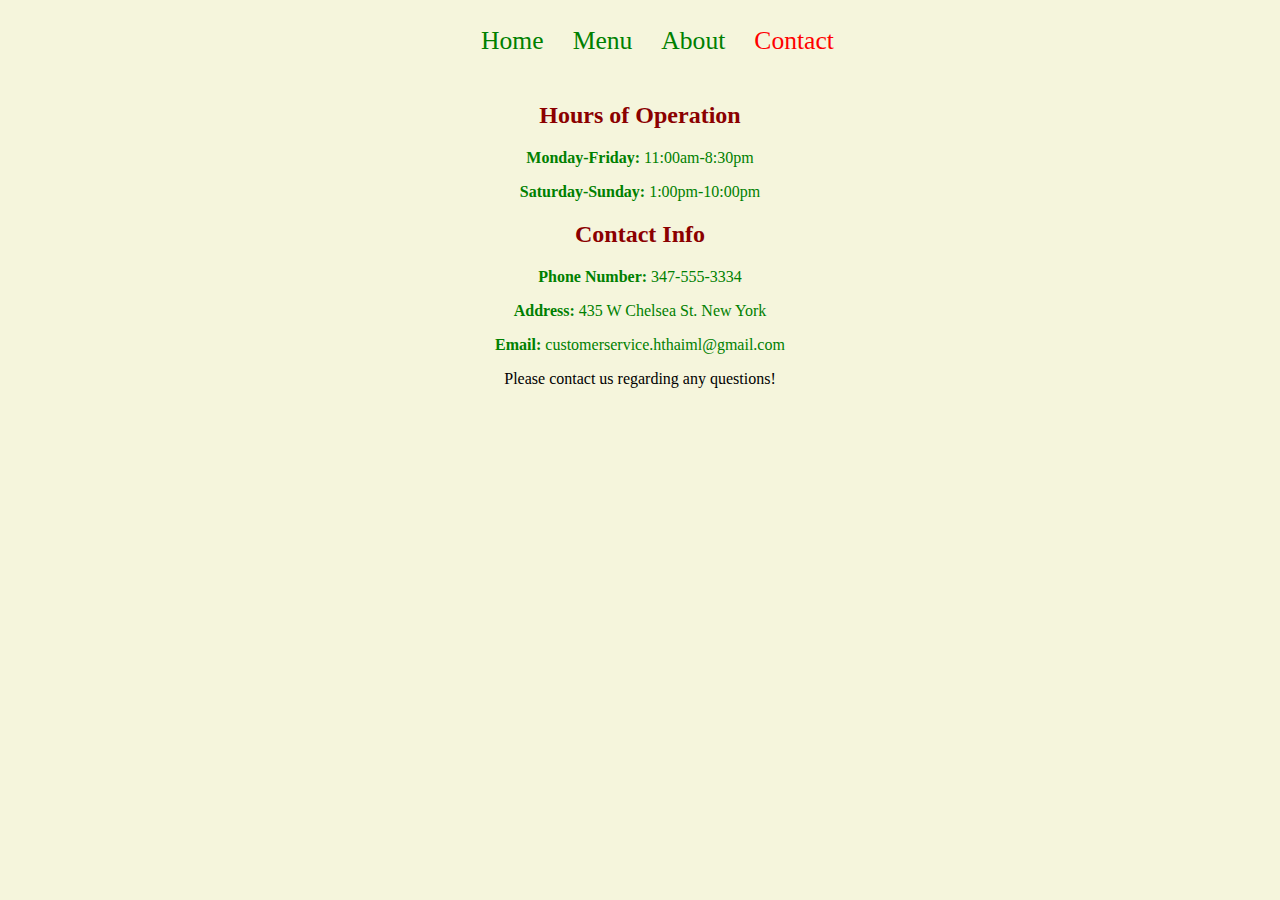
<file: contact.html>
<!DOCTYPE html>
<html lang="en">
<head>
    <meta charset="UTF-8">
    <meta name="viewport" content="width=device-width, initial-scale=1.0">

    <title>Document</title>

    <!-- Remember to link to your CSS file! -->
    <link rel="stylesheet" href="assets/css/style.css" type="text/css">
    <link rel="stylesheet" 
        href="https://pro.fontawesome.com/releases/v5.10.0/css/all.css" 
        integrity="sha384-AYmEC3Yw5cVb3ZcuHtOA93w35dYTsvhLPVnYs9eStHfGJvOvKxVfELGroGkvsg+p" 
        crossorigin="anonymous"/>

</head>
<body>
    <!-- CONTACT PAGE -->
    <!-- TODO: Navbar here -->
    <div>
        <nav>
            <ul>
                <li>
                    <a href="index.html">Home</a>
                </li>

                <li>
                     <a href="menu.html">Menu</a>
                </li>

                <li>
                    <a href="about.html">About</a>
                </li>

                <li>
                    <a href="contact.html" class="highlight">Contact</a>
                </li>
            </ul>
        </nav>
    </div>

    <!-- TODO: Banner Image here-->
    <main>
        <h2>Hours of Operation</h2>
        <p>
            <strong>Monday-Friday:</strong> 11:00am-8:30pm
        </p>
        <p>
            <strong>Saturday-Sunday:</strong> 1:00pm-10:00pm
        </p>
        <h2>Contact Info</h2>
        <p>
            <strong>Phone Number:</strong> 347-555-3334
        </p>
        <p> 
            <strong>Address:</strong> 435 W Chelsea St. New York
        </p>
        <p>
            <strong>Email:</strong> customerservice.hthaiml@gmail.com
        </p>
        <footer<strong>Please contact us regarding any questions!</strong></footer>
    </main>
</body>
</html>
</file>
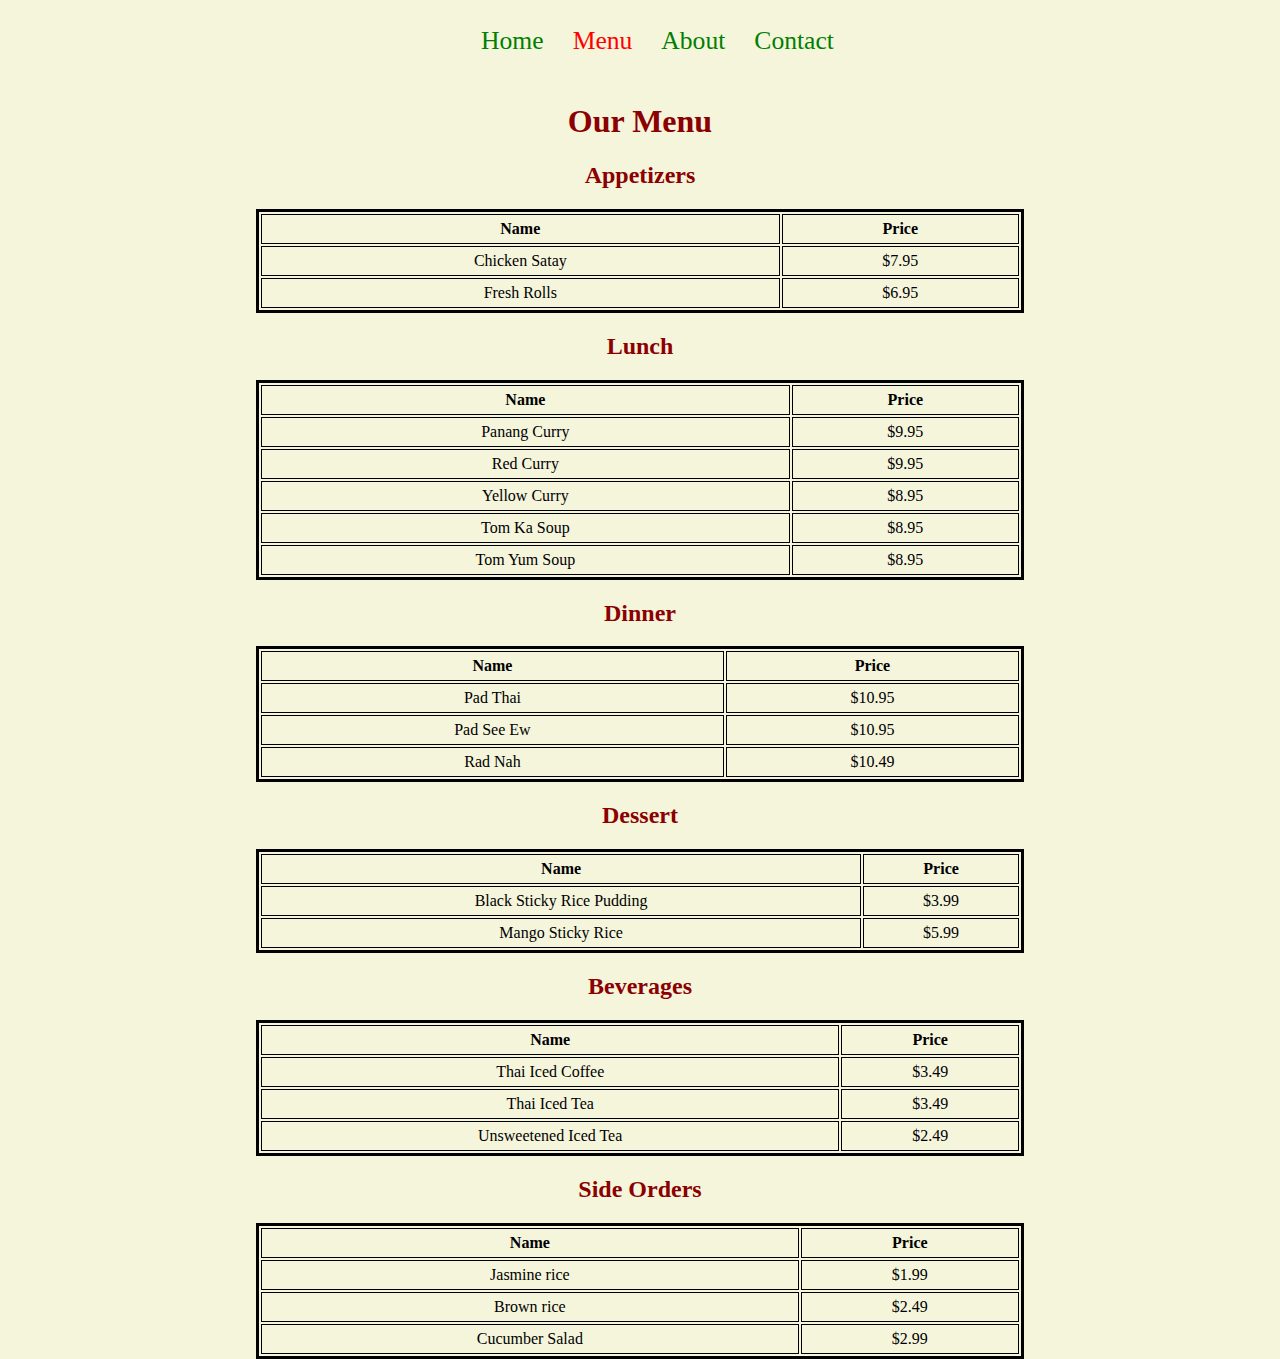
<file: menu.html>
<!DOCTYPE html>
<html lang="en">
<head>
    <meta charset="UTF-8">
    <meta name="viewport" content="width=device-width, initial-scale=1.0">

    <title>Document</title>

    <!-- Remember to link to your CSS file! -->
    <link rel="stylesheet" href="assets/css/style.css" type="text/css">
</head>

<body>
    <!-- MENU PAGE -->
    <!-- TODO: Navbar here -->
    <div>
        <nav>
            <ul>
                <li>
                    <a href="index.html">Home</a>
                </li>

                <li>
                     <a href="menu.html" class="highlight">Menu</a>
                </li>

                <li>
                    <a href="about.html">About</a>
                </li>

                <li>
                    <a href="contact.html">Contact</a>
                </li>
            </ul>
        </nav>
    </div>

    <h1>Our Menu</h1>
    <!-- TODO: Banner Image here-->
    <main>
        <!-- Your job is to make the menu items in each section below a proper table! -->
        <h2>Appetizers</h2>
        <table> 
            <th>Name</th>
            <th>Price</th>

            <tr>
                <td>Chicken Satay</td>
                <td>$7.95</td>
            </tr>
            <tr>
                <td>Fresh Rolls</td>
                <td>$6.95</td>
            </tr>
        </table>

        
        <h2>Lunch</h2>
        <table> 
            <th>Name</th>
            <th>Price</th>

            <tr>
                <td>Panang Curry</td>
                <td>$9.95</td>
            </tr>     
            <tr>
                <td>Red Curry</td>
                <td>$9.95</td>
            </tr>
            <tr>
                <td>Yellow Curry</td>
                <td>$8.95</td>
            </tr>
            <tr>
                <td>Tom Ka Soup</td>
                <td>$8.95</td>
            </tr>
            <tr>
                <td>Tom Yum Soup</td>
                <td>$8.95</td>
            </tr>
        </table>


        <h2>Dinner</h2>
        <table> 
            <th>Name</th>
            <th>Price</th>

            <tr>
                <td>Pad Thai </td>
                <td>$10.95</td>
            </tr>     
            <tr>
                <td>Pad See Ew</td>
                <td>$10.95</td>
            </tr>
            <tr>
                <td>Rad Nah</td>
                <td>$10.49</td>
            </tr>
        </table>
        

        <h2>Dessert</h2>
        <table> 
            <th>Name</th>
            <th>Price</th>

            <tr>
                <td>Black Sticky Rice Pudding </td>
                <td>$3.99</td>
            </tr>     
            <tr>
                <td>Mango Sticky Rice</td>
                <td>$5.99</td>
            </tr>
        </table>
        

        <h2>Beverages</h2>
        <table> 
            <th>Name</th>
            <th>Price</th>

            <tr>
                <td>Thai Iced Coffee</td>
                <td>$3.49</td>
            </tr>     
            <tr>
                <td>Thai Iced Tea</td>
                <td>$3.49</td>
            </tr>
            <tr>
                <td>Unsweetened Iced Tea</td>
                <td>$2.49</td>
            </tr>
        </table>
         

        <h2>Side Orders</h2>
        <table> 
            <th>Name</th>
            <th>Price</th>

            <tr>
                <td>Jasmine rice</td>
                <td>$1.99</td>
            </tr>     
            <tr>
                <td>Brown rice</td>
                <td>$2.49</td>
            </tr>
            <tr>
                <td>Cucumber Salad</td>
                <td>$2.99</td>
            </tr>
        </table>
       

    </main>
</body>
</html>
</file>
<file: assets/css/style.css>
html,
body {
    margin: 0;
    padding: 0;
    background-color: beige;
    text-align: center;
}

h1, h2 {
    color: darkred;
}

h3, p, li {
    color: green;
}



main {
    margin: 0 20%;
}

nav {
    background-color: beige;
    padding: 10px;
}

nav ul {
    list-style-type: none;
    text-align: center;
}

nav li {
    display: inline;
}

nav a {
    text-decoration: none;
    font-size: 1.6em;
    color: green;
    margin-right: 25px;
}

nav a:hover {
    color: darkred;
}

#banner {
    width: 100%;
    height: auto;
    background-color: white;
}



.service {
    display: inline-block;
    text-align: center;
    background-color: white;
    border: 5px solid green;
    border-radius: 5px;
    color: darkred;
    font-size: 2em;
    padding: 20px;
    margin: 10px;
}

table {
    border: 3px solid black;
    width: 100%;
}
  
td,
th {
    border: 1px solid black;
    padding: 5px;
}

nav {
    width: 100%;
}

img {
    width: 100%;
    height: auto;
    max-width: 100%;
}

.highlight {
    color: red;
}
</file>
